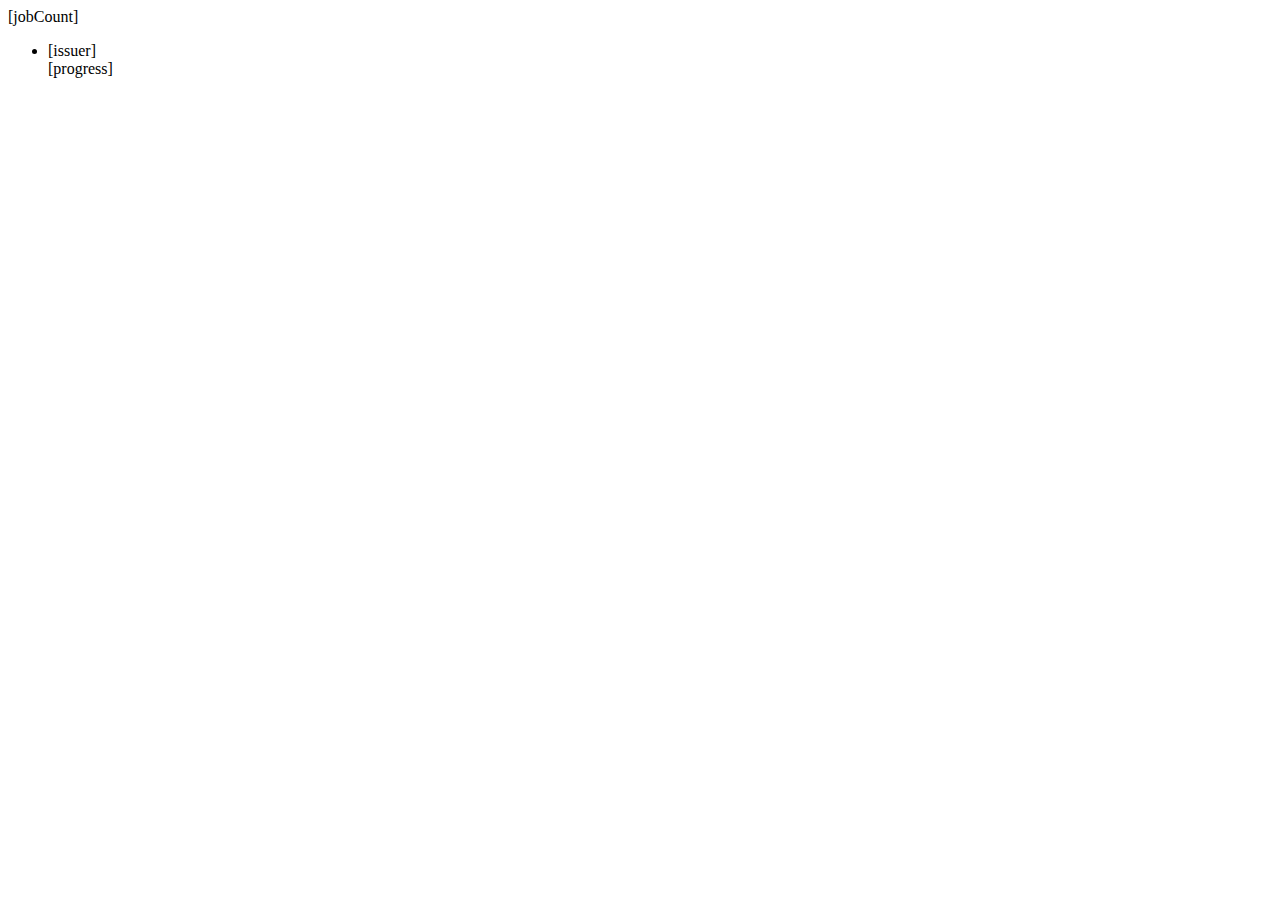
<file: ucoinj-ui-wicket/src/main/java/io/ucoin/ucoinj/web/pages/admin/JobManagerPage.html>
<!--
  #%L
  SIH-Adagio :: UI for Core Allegro
  $Id:$
  $HeadURL:$
  %%
  Copyright (C) 2012 - 2014 Ifremer
  %%
  This program is free software: you can redistribute it and/or modify
  it under the terms of the GNU Affero General Public License as published by
  the Free Software Foundation, either version 3 of the License, or
  (at your option) any later version.
  
  This program is distributed in the hope that it will be useful,
  but WITHOUT ANY WARRANTY; without even the implied warranty of
  MERCHANTABILITY or FITNESS FOR A PARTICULAR PURPOSE.  See the
  GNU General Public License for more details.
  
  You should have received a copy of the GNU Affero General Public License
  along with this program.  If not, see <http://www.gnu.org/licenses/>.
  #L%
  -->
<html
	xmlns:wicket="http://git-wip-us.apache.org/repos/asf/wicket/repo?p=wicket.git;a=blob_plain;f=wicket-core/src/main/resources/META-INF/wicket-1.5.xsd;hb=master">
<head>
<meta http-equiv="Content-Type" content="text/html; charset=UTF-8">
<title>Job manager</title>
</head>
<body>
	<wicket:extend>

		<!-- Import -->
		<div class="subtitle">
			<wicket:message key="jobmanager.jobs">
				<span wicket:id="jobCount">[jobCount]</span>
			</wicket:message>
		</div>
		<p>
			<ul>
				<li class="jm-list" wicket:id="jobList">
					<div class="jm-user">
						<wicket:message key="jobmanager.issuer">
							<span wicket:id="issuer">[issuer]</span>
						</wicket:message>
					</div>
					<div class="jm-progressbar" wicket:id="progress">[progress]</div>
				</li>
			</ul>
		</p>
	</wicket:extend>
</body>
</html>
</file>
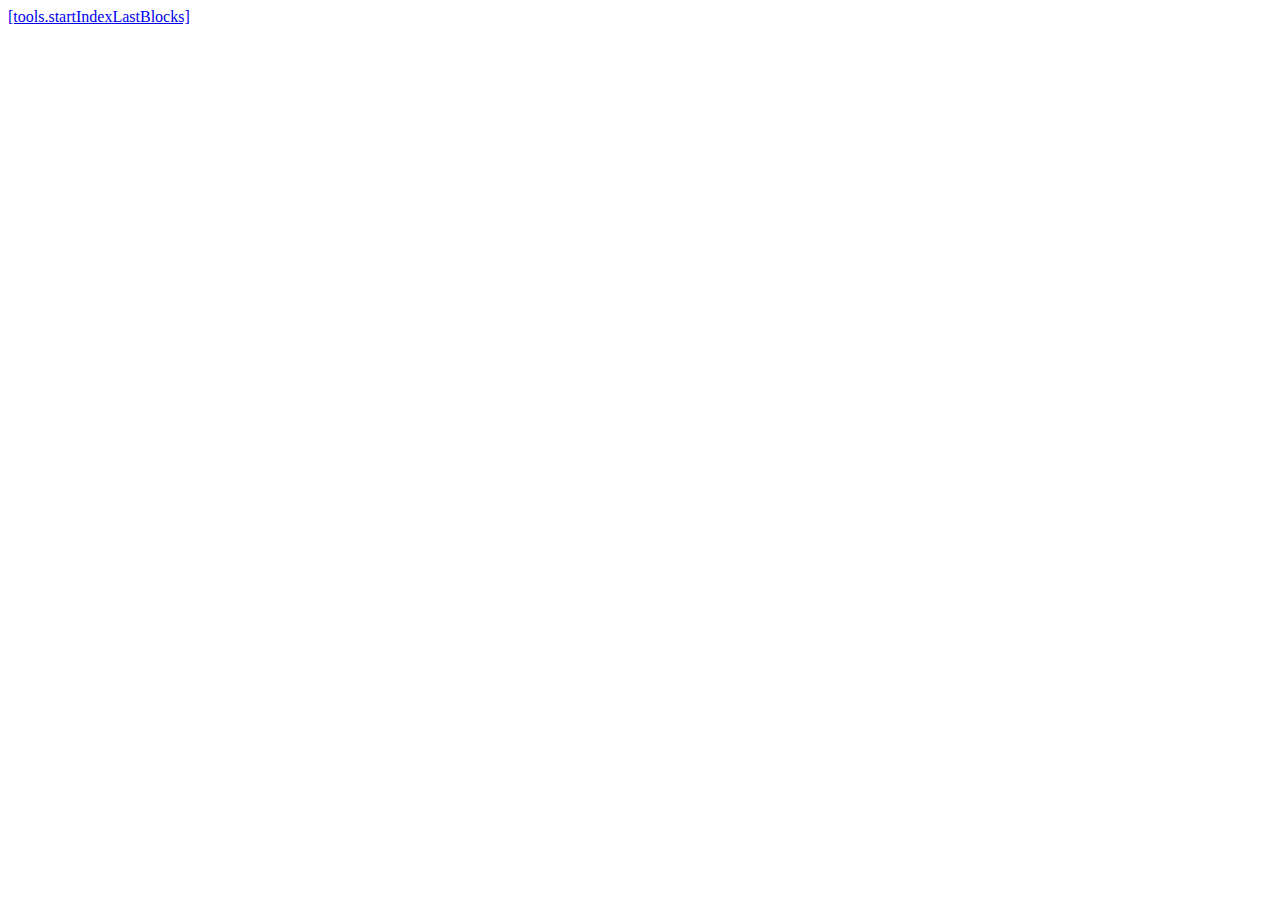
<file: ucoinj-ui-wicket/src/main/java/io/ucoin/ucoinj/web/pages/admin/ToolsPage.html>
<!--
  #%L
  SIH-Adagio :: UI for Core Allegro
  $Id:$
  $HeadURL:$
  %%
  Copyright (C) 2012 - 2014 Ifremer
  %%
  This program is free software: you can redistribute it and/or modify
  it under the terms of the GNU Affero General Public License as published by
  the Free Software Foundation, either version 3 of the License, or
  (at your option) any later version.
  
  This program is distributed in the hope that it will be useful,
  but WITHOUT ANY WARRANTY; without even the implied warranty of
  MERCHANTABILITY or FITNESS FOR A PARTICULAR PURPOSE.  See the
  GNU General Public License for more details.
  
  You should have received a copy of the GNU Affero General Public License
  along with this program.  If not, see <http://www.gnu.org/licenses/>.
  #L%
  -->
<html
	xmlns:wicket="http://git-wip-us.apache.org/repos/asf/wicket/repo?p=wicket.git;a=blob_plain;f=wicket-core/src/main/resources/META-INF/wicket-1.5.xsd;hb=master">
<head>
<meta http-equiv="Content-Type" content="text/html; charset=UTF-8">
<title>Tools</title>
</head>
<body>
	<wicket:extend>
		<div wicket:id="progress"></div>

		<form wicket:id="form">
			<a href="#" data-role="button" data-icon="refresh" data-iconpos="left" wicket:id="startIndexLastBlocksButton"><wicket:message key="tools.startIndexLastBlocks">[tools.startIndexLastBlocks]</wicket:message></a>
			
		</form>
	</wicket:extend>
</body>
</html>
</file>
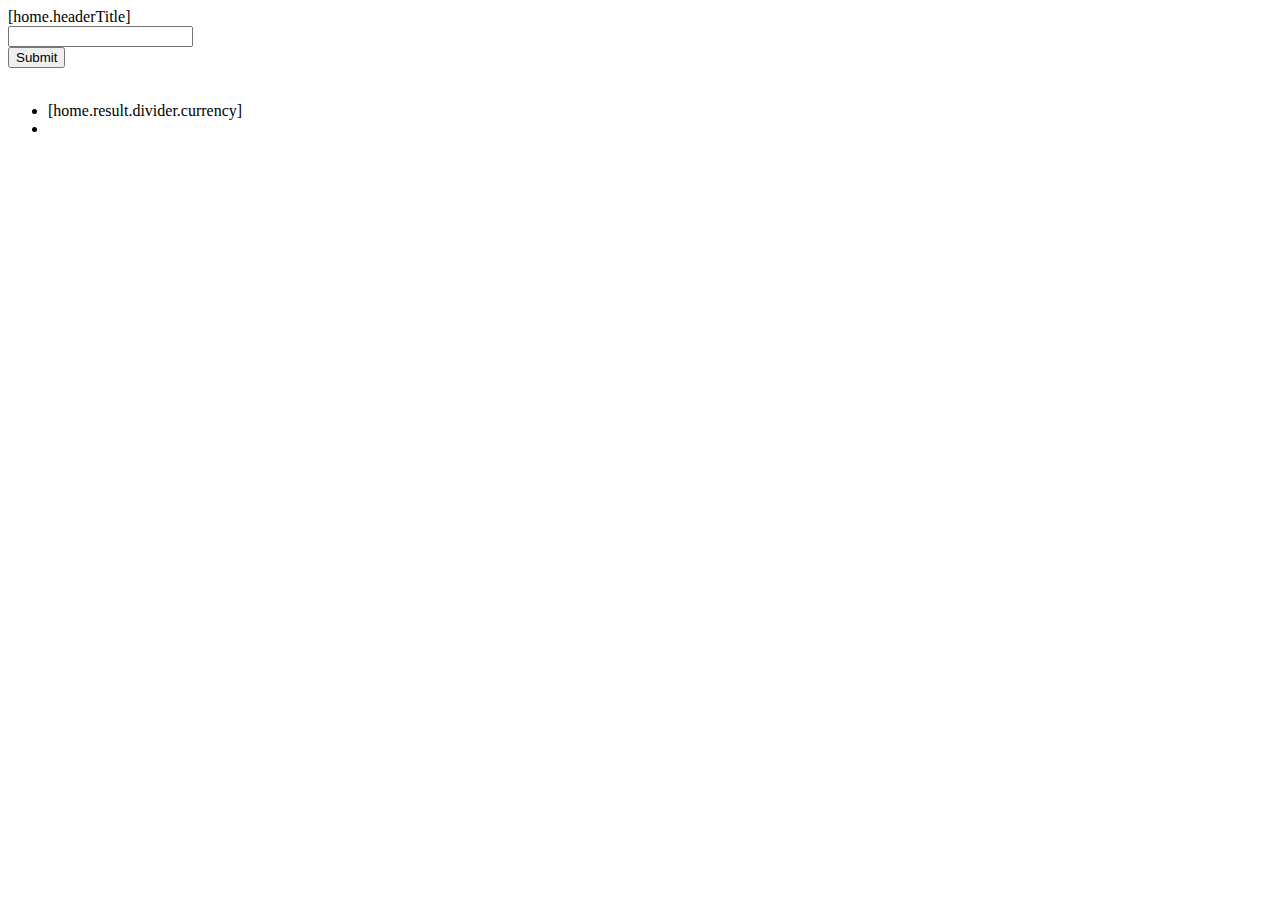
<file: ucoinj-ui-wicket/src/main/java/io/ucoin/ucoinj/web/pages/home/HomePage.html>
<!--
  #%L
  UCoin Java Client :: Web
  %%
  Copyright (C) 2014 - 2015 EIS
  %%
  This program is free software: you can redistribute it and/or modify
  it under the terms of the GNU General Public License as
  published by the Free Software Foundation, either version 3 of the 
  License, or (at your option) any later version.
  
  This program is distributed in the hope that it will be useful,
  but WITHOUT ANY WARRANTY; without even the implied warranty of
  MERCHANTABILITY or FITNESS FOR A PARTICULAR PURPOSE.  See the
  GNU General Public License for more details.
  
  You should have received a copy of the GNU General Public 
  License along with this program.  If not, see
  <http://www.gnu.org/licenses/gpl-3.0.html>.
  #L%
  -->
<html xmlns:wicket="http://git-wip-us.apache.org/repos/asf/wicket/repo?p=wicket.git;a=blob_plain;f=wicket-core/src/main/resources/META-INF/wicket-1.5.xsd;hb=master">
<head>
    <meta http-equiv="Content-Type" content="text/html; charset=UTF-8">
    <title>Home</title>
    <wicket:head>
        <style type="text/css">
        </style>
    </wicket:head>
</head>
<body>
<wicket:extend>

    <div class="container">
        <span class="ui-page-theme-b">
            <wicket:message key="home.headerTitle">[home.headerTitle]</wicket:message>
        </span>
        <form wicket:id="searchForm">
            <div class="inline-form">
                <div class="wrapper">
                    <div class="content">
                        <input type="text" data-clear-btn="true" data-type="search" name="search-text" id="search-text" value="" wicket:id="searchText" wicket:message="placeholder:home.search.hint">
                    </div>
                </div>
                <div class="right">
                    <input data-icon="search" data-inline="true" data-mini="true" name="search" type="submit"
                           wicket:message="value:home.searchButton" wicket:id="searchButton"/>
                </div>
                <div class="footer"/>
            </div>
            <br/>
            <div wicket:id="feedback" style="width: 360px;"></div>
        </form>
    </div>

    <div wicket:id="resultParent" class="resultContainer">
        <ul data-role="listview" data-inset="true" class="ui-listview ui-listview-inset ui-corner-all ui-shadow">
            <li data-role="list-divider" role="heading" class="ui-li-divider ui-bar-inherit ui-first-child">
                <wicket:message key="home.result.divider.currency">[home.result.divider.currency]</wicket:message>
            </li>
            <li wicket:id="resultItems">
                <a href="#" class="ui-btn ui-btn-icon-right ui-icon-carat-r" wicket:id="openCurrencyLink"><span wicket:id="currencyName"/></a>
            </li>
            <!-- class="ui-btn ui-btn-icon-right ui-icon-carat-r" -->
        </ul>
    </div>
</wicket:extend>
</body>
</html>
</file>
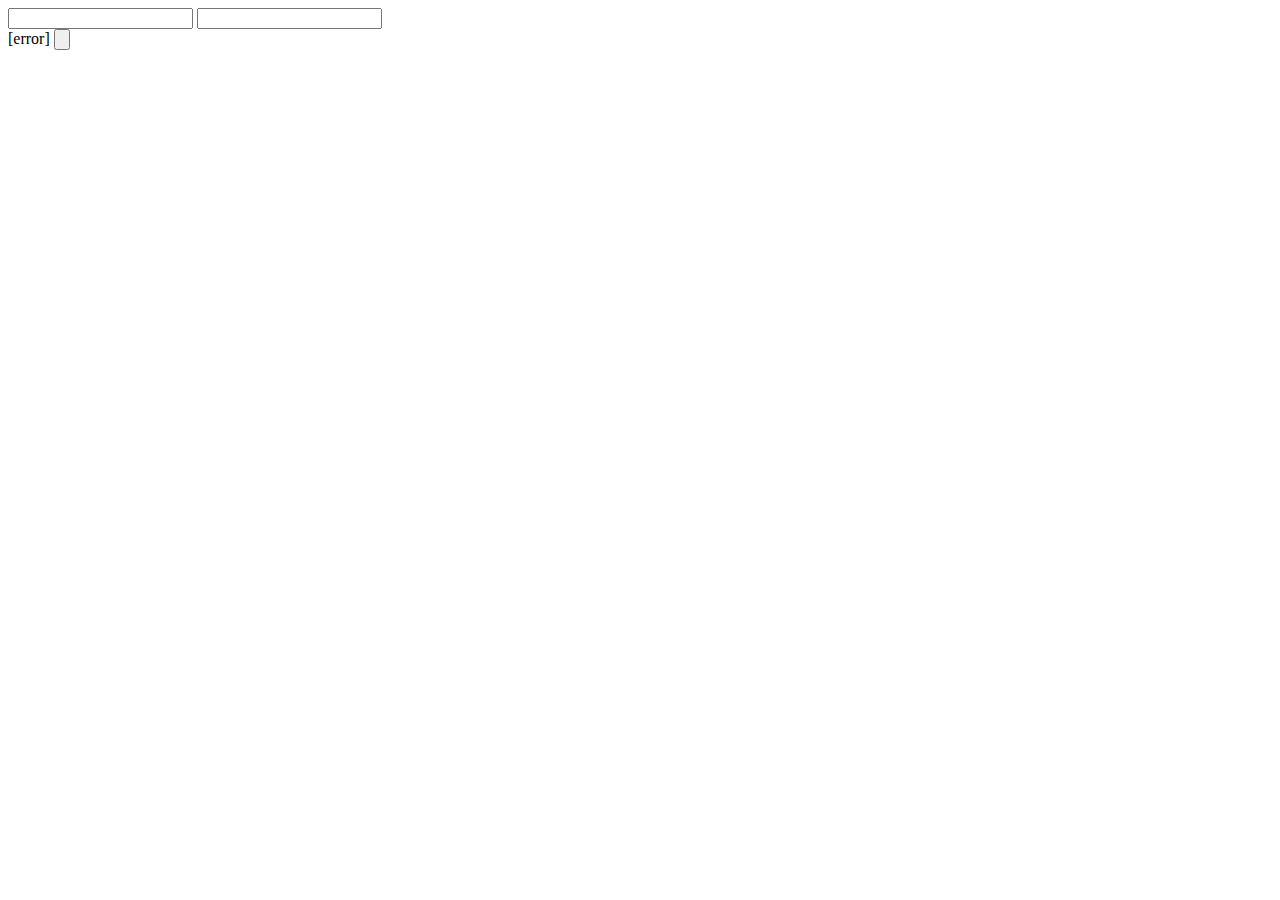
<file: ucoinj-ui-wicket/src/main/java/io/ucoin/ucoinj/web/pages/login/LoginPage.html>
<!--
  #%L
  UCoin Java Client :: Web
  %%
  Copyright (C) 2014 - 2015 EIS
  %%
  This program is free software: you can redistribute it and/or modify
  it under the terms of the GNU General Public License as
  published by the Free Software Foundation, either version 3 of the 
  License, or (at your option) any later version.
  
  This program is distributed in the hope that it will be useful,
  but WITHOUT ANY WARRANTY; without even the implied warranty of
  MERCHANTABILITY or FITNESS FOR A PARTICULAR PURPOSE.  See the
  GNU General Public License for more details.
  
  You should have received a copy of the GNU General Public 
  License along with this program.  If not, see
  <http://www.gnu.org/licenses/gpl-3.0.html>.
  #L%
  -->
<html xmlns:wicket="http://git-wip-us.apache.org/repos/asf/wicket/repo?p=wicket.git;a=blob_plain;f=wicket-core/src/main/resources/META-INF/wicket-1.5.xsd;hb=master">
<head>
    <meta http-equiv="Content-Type" content="text/html; charset=UTF-8"/>
    <!--<wicket:head>
        <script type="text/javascript">
        function submitLogin(event, app) {
            var salt = $('#localSalt').val();
            var password = $('#localPassword').val();
            var challengeMessage = $('#challengeMessage').val();

            if (salt === "" || password === "" || challengeMessage === "") {
               event.preventDefault();
               return;
            }

            var challengeMessage = $('#challengeMessage').val();
            app.connect(salt, password);
            var sign = app.sign(challengeMessage);

            $('#username').val(app.wallet.pubkey);
            $('#password').val(sign + '|' + challengeMessage);
            $('#form').submit();
        }

        $( document ).ready(function() {
            var app = uCoinj(document);

            $('#localPassword').keypress(function( event ) {
                  if (event.which == 13 ) {
                     submitLogin(event, app);
                  }
            });

            $('#loginButton').click(function(event) {
               submitLogin(event);
            });


        });
        </script>
    </wicket:head>-->
</head>
<body>
<wicket:extend>

    <!-- header -->
    <div data-role="header" data-position="fixed" data-add-back-btn="true" data-theme="c">
        <h1>
            <wicket:message key="login.header"/>
        </h1>
    </div>

    <label for="localSalt"><wicket:message key="login.salt"/></label>
    <input id="localSalt" name="localSalt" type="text" data-clear-btn="true" value="" />

    <label for="localPassword"><wicket:message key="login.password"/></label>
    <input id="localPassword" name="localPassword" type="password" data-clear-btn="true" value=""
            onkeypress="javascript:if(event.which==13){app.login(event);}"/>

    <input type="hidden" wicket:id="challengeMessage"/>

    <form wicket:id="form" id="form" method="POST" action="/j_spring_security_check">

        <input type="hidden" id="username" name="username"/>
        <input type="hidden" id="password" name="password"/>

        <label for="submitButton" id="error">[error]</label>
        <input id="submitButton" name="submitButton"
               data-icon="check" type="button" data-theme="b"
               wicket:message="value:login.button"
                onclick="javascript:app.login(event);"/>
    </form>
</wicket:extend>
</body>
</html>
</file>
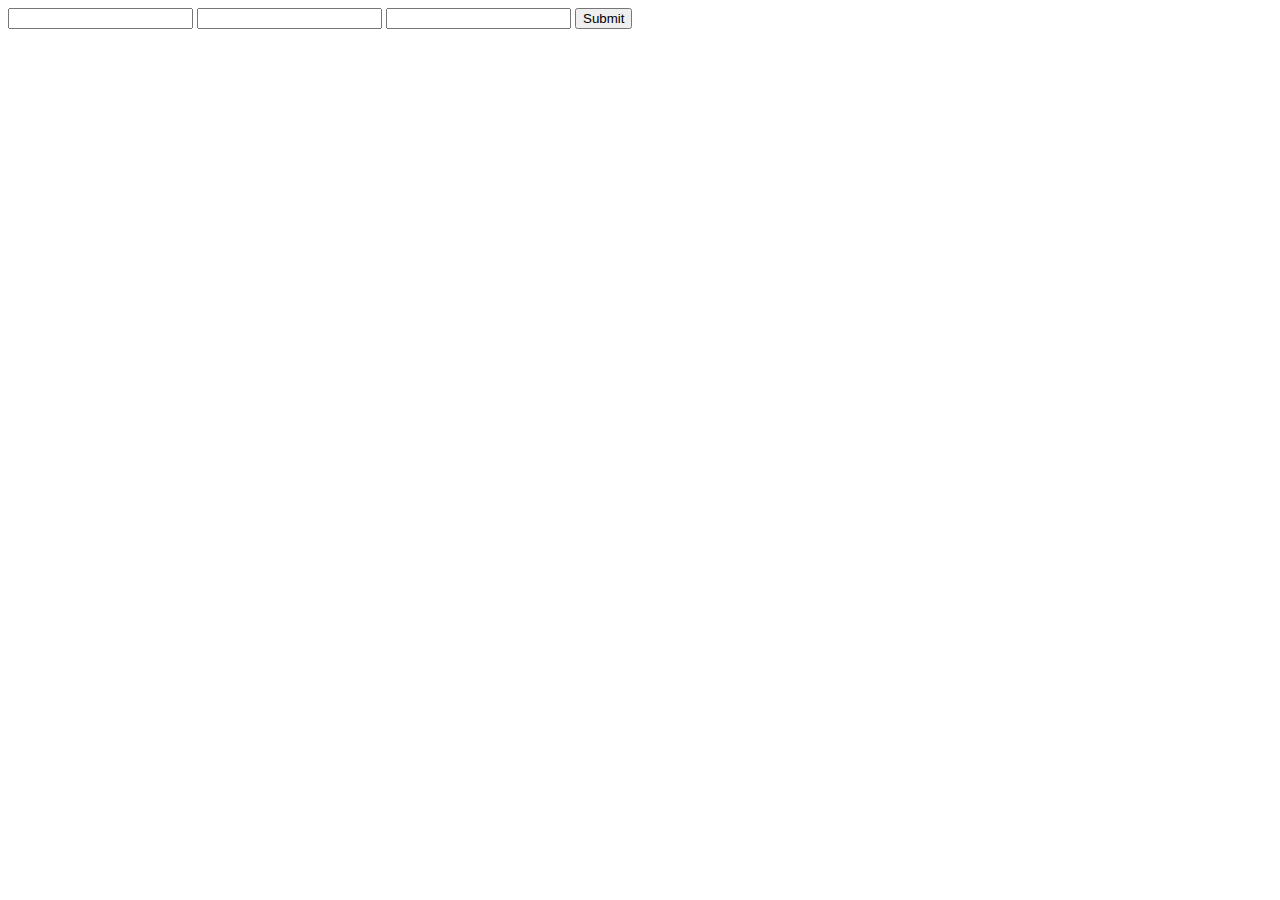
<file: ucoinj-ui-wicket/src/main/java/io/ucoin/ucoinj/web/pages/registry/CurrencyRegistryPage.html>
<!--
  #%L
  UCoin Java Client :: Web
  %%
  Copyright (C) 2014 - 2015 EIS
  %%
  This program is free software: you can redistribute it and/or modify
  it under the terms of the GNU General Public License as
  published by the Free Software Foundation, either version 3 of the 
  License, or (at your option) any later version.
  
  This program is distributed in the hope that it will be useful,
  but WITHOUT ANY WARRANTY; without even the implied warranty of
  MERCHANTABILITY or FITNESS FOR A PARTICULAR PURPOSE.  See the
  GNU General Public License for more details.
  
  You should have received a copy of the GNU General Public 
  License along with this program.  If not, see
  <http://www.gnu.org/licenses/gpl-3.0.html>.
  #L%
  -->
<html xmlns:wicket="http://git-wip-us.apache.org/repos/asf/wicket/repo?p=wicket.git;a=blob_plain;f=wicket-core/src/main/resources/META-INF/wicket-1.5.xsd;hb=master">
<head>
<meta http-equiv="Content-Type" content="text/html; charset=UTF-8">
</head>
<body>
<wicket:extend>
    
    <form action="http://localhost:8080/rest/currency/add" method="get">
        <label for="text-pubkey"><wicket:message key="currency.register.pubkey"/></label>
        <input type="text" data-clear-btn="true" name="pubkey" id="text-pubkey" value=""/>

        <label for="text-currency"><wicket:message key="currency.register.currencyJson"/></label>
        <input type="text" data-clear-btn="true" name="currency" id="text-currency" value=""/>

        <label for="text-sig"><wicket:message key="currency.register.signature"/></label>
        <input type="text" data-clear-btn="true" name="sig" id="text-sig" value=""/>
        <input type="submit"/>
    </form>

</wicket:extend>
</body>
</html>
</file>
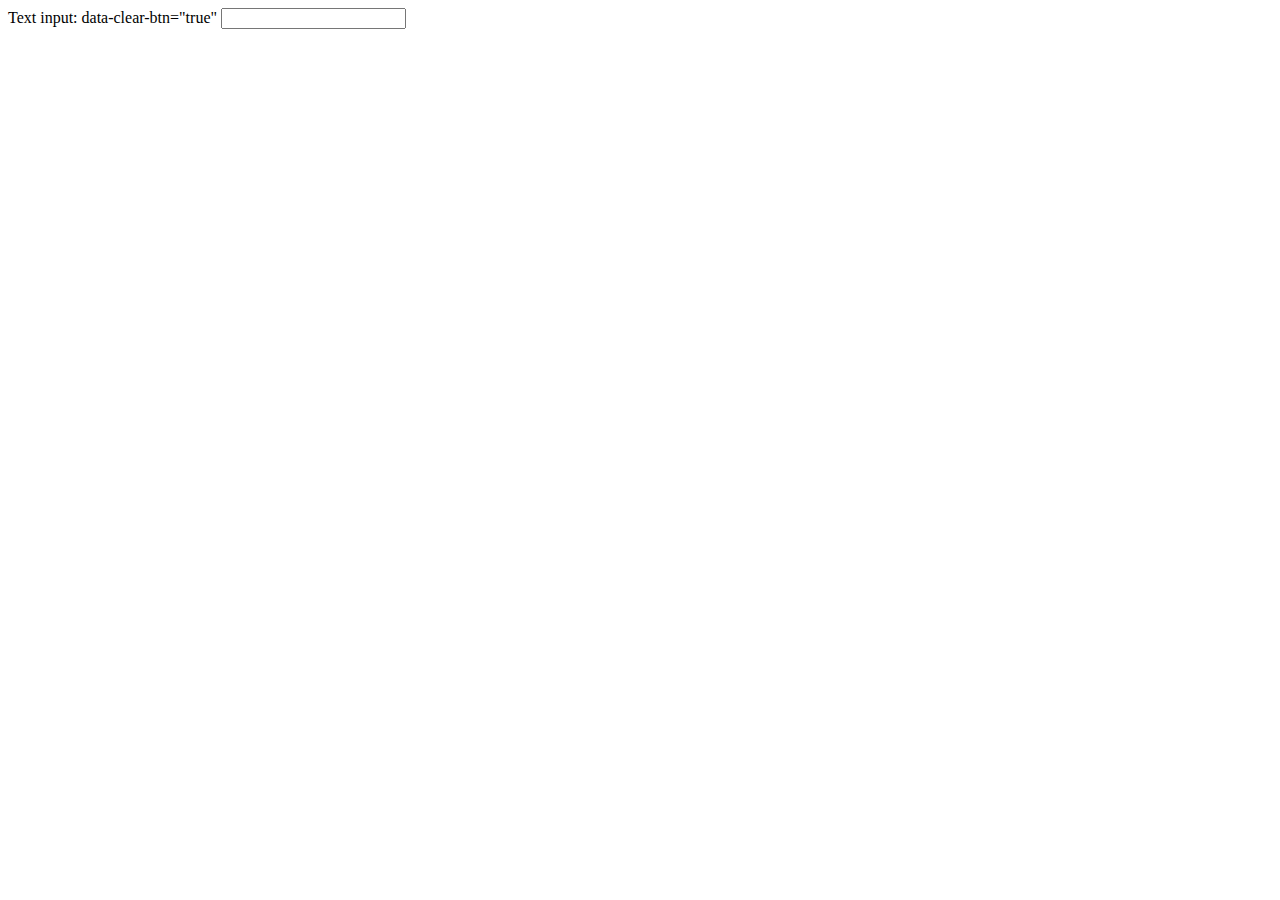
<file: ucoinj-ui-wicket/src/main/java/io/ucoin/ucoinj/web/pages/wallet/WalletPage.html>
<!--
  #%L
  UCoin Java Client :: Web
  %%
  Copyright (C) 2014 - 2015 EIS
  %%
  This program is free software: you can redistribute it and/or modify
  it under the terms of the GNU General Public License as
  published by the Free Software Foundation, either version 3 of the 
  License, or (at your option) any later version.
  
  This program is distributed in the hope that it will be useful,
  but WITHOUT ANY WARRANTY; without even the implied warranty of
  MERCHANTABILITY or FITNESS FOR A PARTICULAR PURPOSE.  See the
  GNU General Public License for more details.
  
  You should have received a copy of the GNU General Public 
  License along with this program.  If not, see
  <http://www.gnu.org/licenses/gpl-3.0.html>.
  #L%
  -->
<html xmlns:wicket="http://git-wip-us.apache.org/repos/asf/wicket/repo?p=wicket.git;a=blob_plain;f=wicket-core/src/main/resources/META-INF/wicket-1.5.xsd;hb=master">
<head>
<meta http-equiv="Content-Type" content="text/html; charset=UTF-8">
<title>Home</title>
</head>
<body>
<wicket:extend>
    <label for="text-3">Text input: data-clear-btn="true"</label>
    <input type="text" data-clear-btn="true" name="text-3" id="text-3" value="">
</wicket:extend>
</body>
</html>
</file>
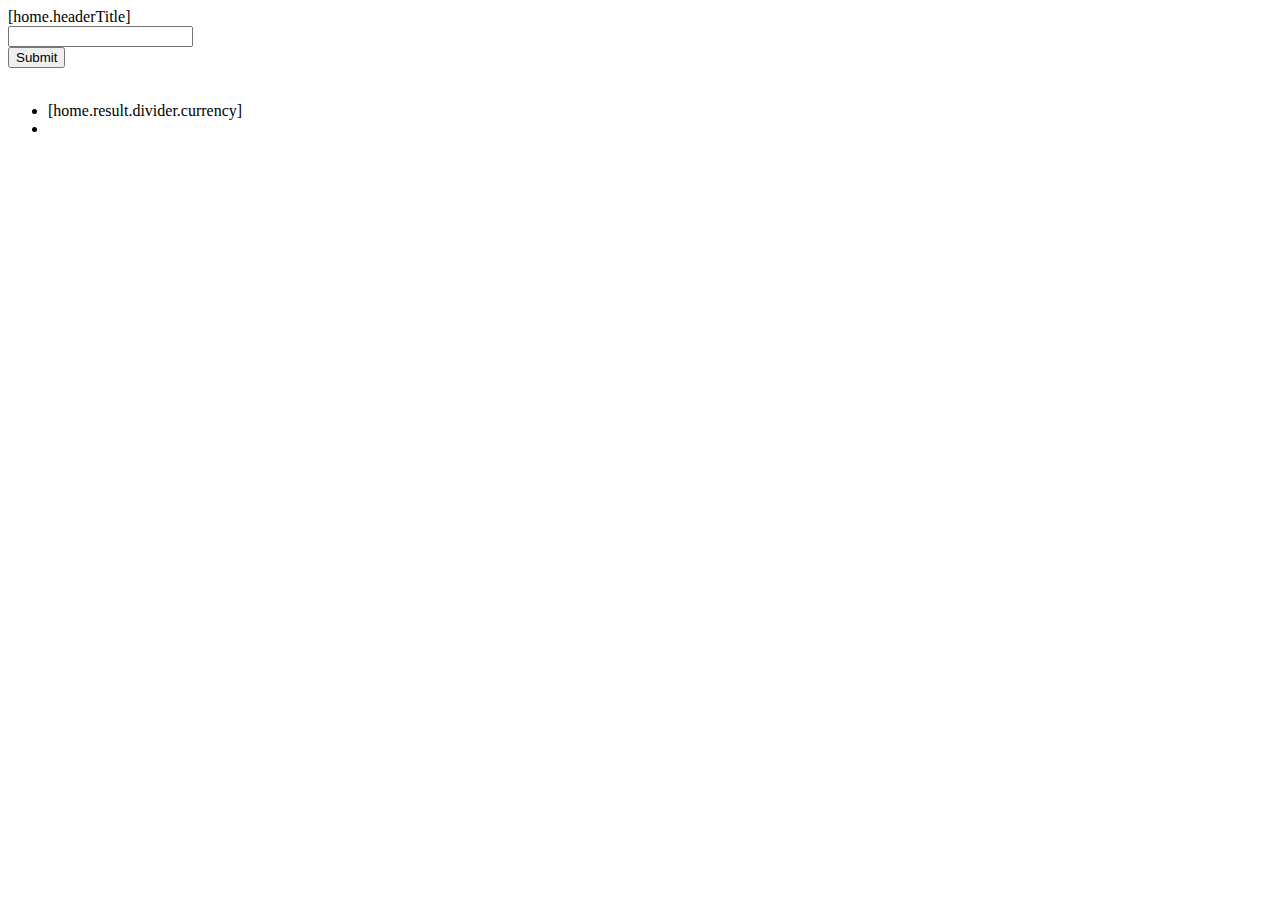
<file: ucoinj-web/src/main/java/io/ucoin/client/ui/pages/home/HomePage.html>
<!--
  #%L
  UCoin Java Client :: Web
  %%
  Copyright (C) 2014 - 2015 EIS
  %%
  This program is free software: you can redistribute it and/or modify
  it under the terms of the GNU General Public License as
  published by the Free Software Foundation, either version 3 of the 
  License, or (at your option) any later version.
  
  This program is distributed in the hope that it will be useful,
  but WITHOUT ANY WARRANTY; without even the implied warranty of
  MERCHANTABILITY or FITNESS FOR A PARTICULAR PURPOSE.  See the
  GNU General Public License for more details.
  
  You should have received a copy of the GNU General Public 
  License along with this program.  If not, see
  <http://www.gnu.org/licenses/gpl-3.0.html>.
  #L%
  -->
<html xmlns:wicket="http://git-wip-us.apache.org/repos/asf/wicket/repo?p=wicket.git;a=blob_plain;f=wicket-core/src/main/resources/META-INF/wicket-1.5.xsd;hb=master">
<head>
    <meta http-equiv="Content-Type" content="text/html; charset=UTF-8">
    <title>Home</title>
    <wicket:head>
        <title>Wicket - jQuery UI: auto-complete (form submit)</title>
        <style type="text/css">
            .ui-autocomplete {
            max-height: 200px;
            overflow-y: auto;
            overflow-x: hidden;
            padding-right: 20px;
            }
        </style>
    </wicket:head>
</head>
<body>
<wicket:extend>

    <div class="container">
        <span class="ui-page-theme-b">
            <wicket:message key="home.headerTitle">[home.headerTitle]</wicket:message>
        </span>
        <form wicket:id="searchForm">
            <div class="inline-form">
                <div class="wrapper">
                    <div class="content">
                        <input type="text" data-clear-btn="true" data-type="search" name="search-text" id="search-text" value="" wicket:id="searchText" wicket:message="placeholder:home.search.hint">
                    </div>
                </div>
                <div class="right">
                    <input data-icon="search" data-inline="true" data-mini="true" name="search" type="submit"
                           wicket:message="value:home.searchButton" wicket:id="searchButton"/>
                </div>
                <div class="footer"/>
            </div>
            <br/>
            <div wicket:id="feedback" style="width: 360px;"></div>
        </form>
    </div>

    <div wicket:id="resultParent" class="resultContainer">
        <ul data-role="listview" data-inset="true" class="ui-listview ui-listview-inset ui-corner-all ui-shadow">
            <li data-role="list-divider" role="heading" class="ui-li-divider ui-bar-inherit ui-first-child">
                <wicket:message key="home.result.divider.currency">[home.result.divider.currency]</wicket:message>
            </li>
            <li wicket:id="resultItems">
                <a href="#" class="ui-btn ui-btn-icon-right ui-icon-carat-r"><span wicket:id="currencyName"/></a>
            </li>
            <!-- class="ui-btn ui-btn-icon-right ui-icon-carat-r" -->
        </ul>
    </div>
</wicket:extend>
</body>
</html>
</file>
